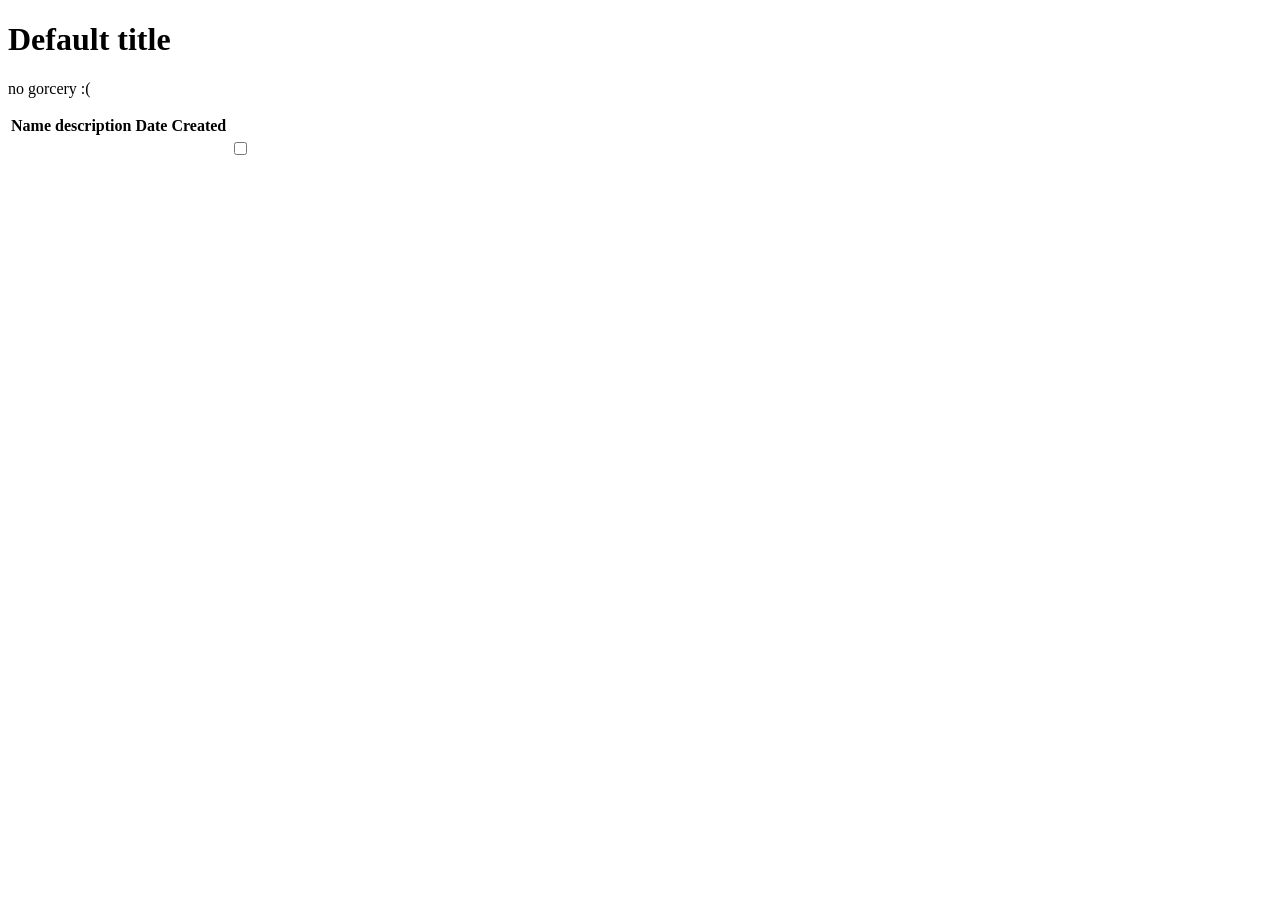
<file: GrocerryListData/src/main/resources/templates/grocery/index.html>
<!DOCTYPE html SYSTEM "http://www.thymeleaf.org/dtd/xhtml1-strict-thymeleaf-4.dtd">
<html xmlns="http://www.w3.org/1999/xhtml" xmlns:th="http://www.thymeleaf.org">
<head th:replace="fragments::head">  </head>

<body class="container">
   <h1 th:text="${title}"> Default title</h1>
   <nav th:replace="fragments::navigation">
   </nav>
   <p th:unless="${grocerylist} and ${grocerylist.size()}"> no gorcery :(</p>
   
   
   <table class="table">
   <tr> 
   <th>Name</th>
   <th>description</th>
   <th>Date Created</th>
   </tr>
   <tr th:each="grocery:${grocerylist}">
   <td th:text="${grocery.name}"></td>
   <td th:text="${grocery.description}"></td>
   <td th:text="${#temporals.format(grocery.createdDate,'dd-MMM-yyyy')}"></td>
   <td>
   <input type="checkbox" name="groceryId" th:value="${grocery.id}" th:id="${grocery.id}">
   </td> 
   </tr>
   </table>
   </body>
</html>
</file>
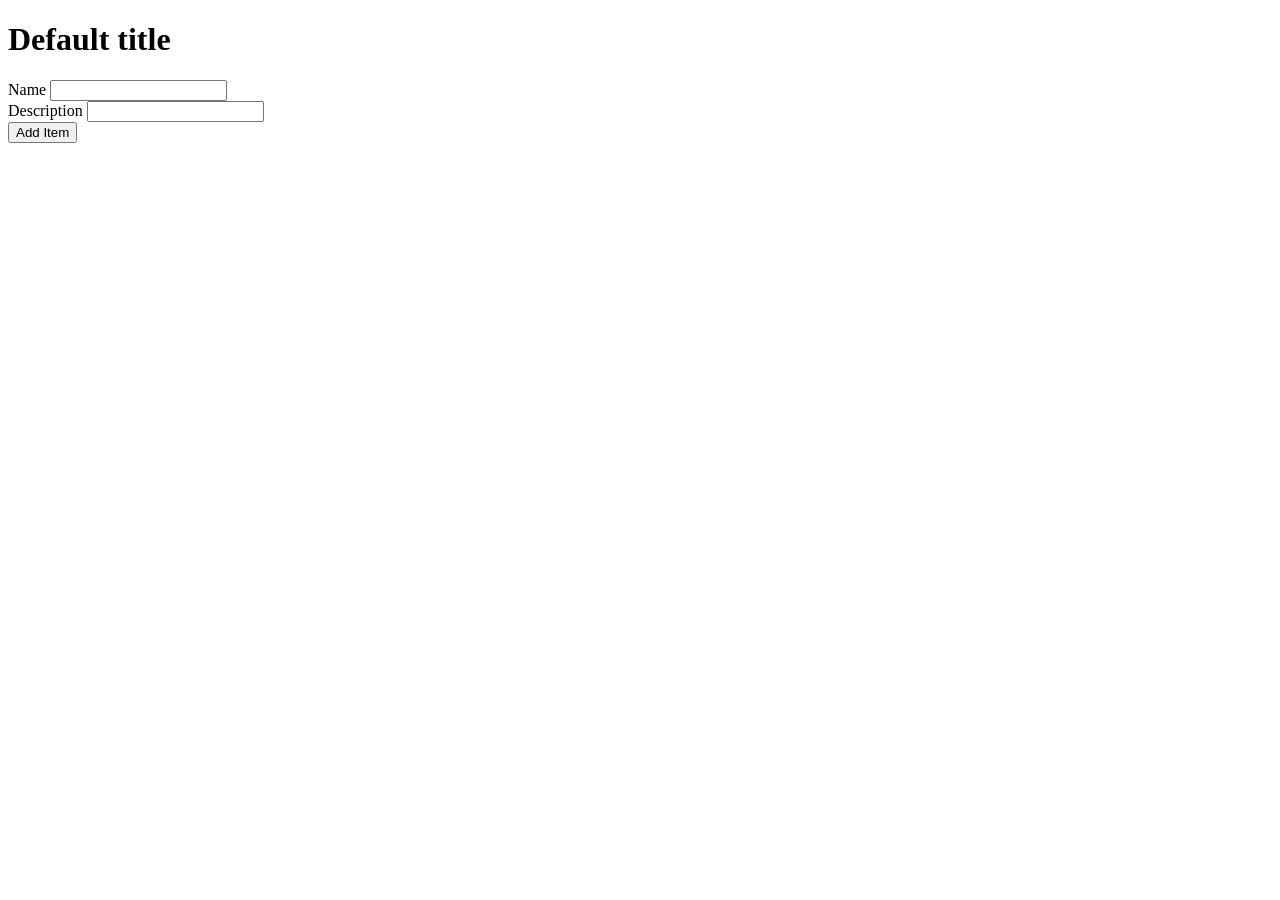
<file: GrocerryListData/src/main/resources/templates/grocery/add.html>
<!DOCTYPE html SYSTEM "http://www.thymeleaf.org/dtd/xhtml1-strict-thymeleaf-4.dtd">
<html xmlns="http://www.w3.org/1999/xhtml" xmlns:th="http://www.thymeleaf.org">
<head th:replace="fragments::head"></head>
<body class="container">
<h1 th:text="${title}"> Default title</h1>
<nav th:replace="fragments::navigation">
</nav>

<form method="post">
<div class="form-group">
<label for="name-field"> Name</label>
<input class="form-control" id="name-field"  type="text"  name="name"/>
</div>

<div class="form-group">
<label for="desc-field">Description</label>
<input class="form-control" id="desc-field" type="text" name="description">
</div>
<input type="submit" value="Add Item">
</form>
</body>
</html>
</file>
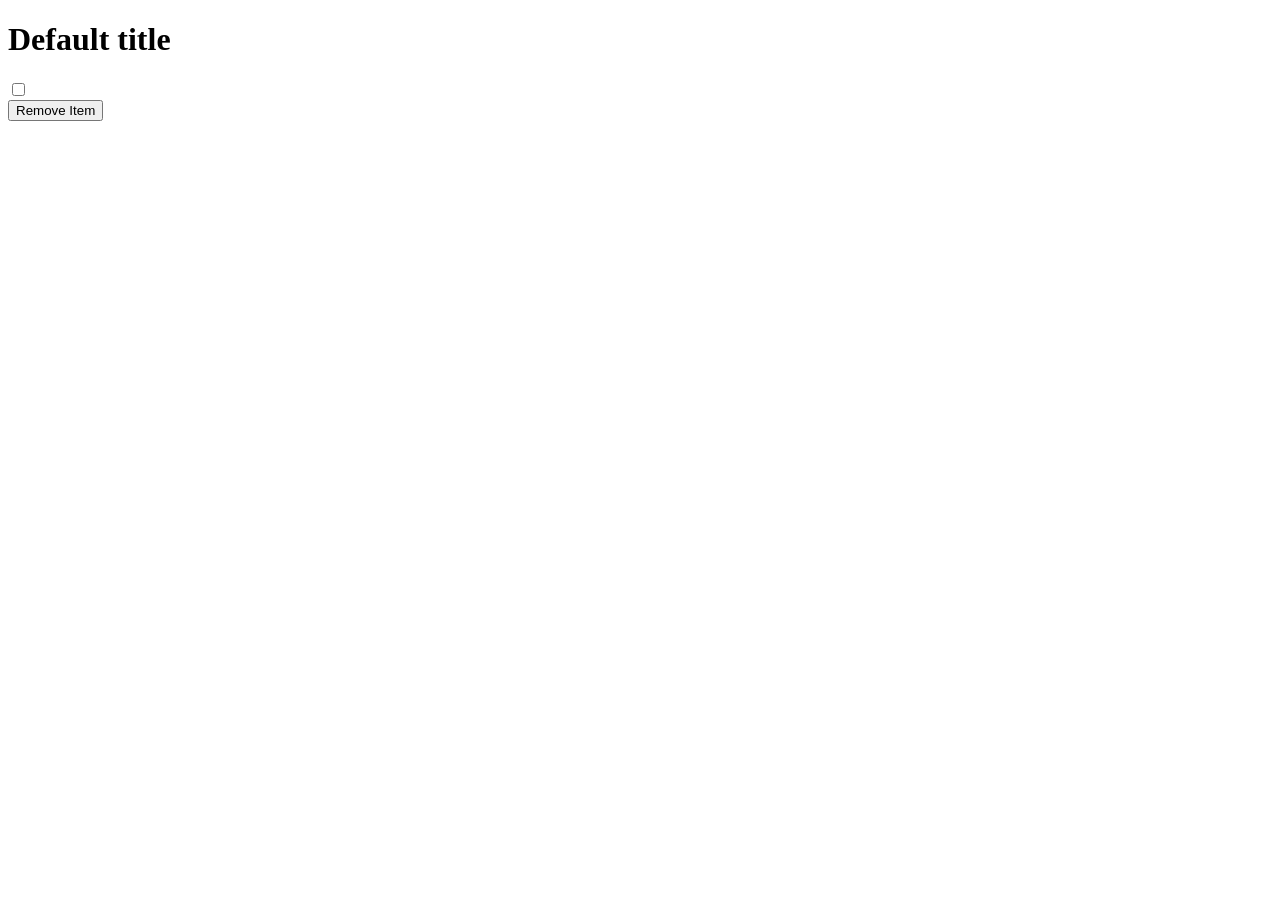
<file: GrocerryListData/src/main/resources/templates/grocery/remove.html>
<!DOCTYPE html SYSTEM "http://www.thymeleaf.org/dtd/xhtml1-strict-thymeleaf-4.dtd">
<html xmlns="http://www.w3.org/1999/xhtml" xmlns:th="http://www.thymeleaf.org">
<head th:replace="fragments::head"></head>
<body class="container">
<h1 th:text="${title}"> Default title</h1>
<nav th:replace="fragments::navigation">
</nav>

<form method="post">

<div class="checkbox" th:each="grocery:${grocerylist}">
<input type="checkbox" name="groceryId" th:value="${grocery.id}" th:id="${grocery.id}">
<label th:for="${grocery.id}" th:text="${grocery.name}"></label>
</div>

<input type="submit"value="Remove Item">
</form>
</body>
</html>
</file>
